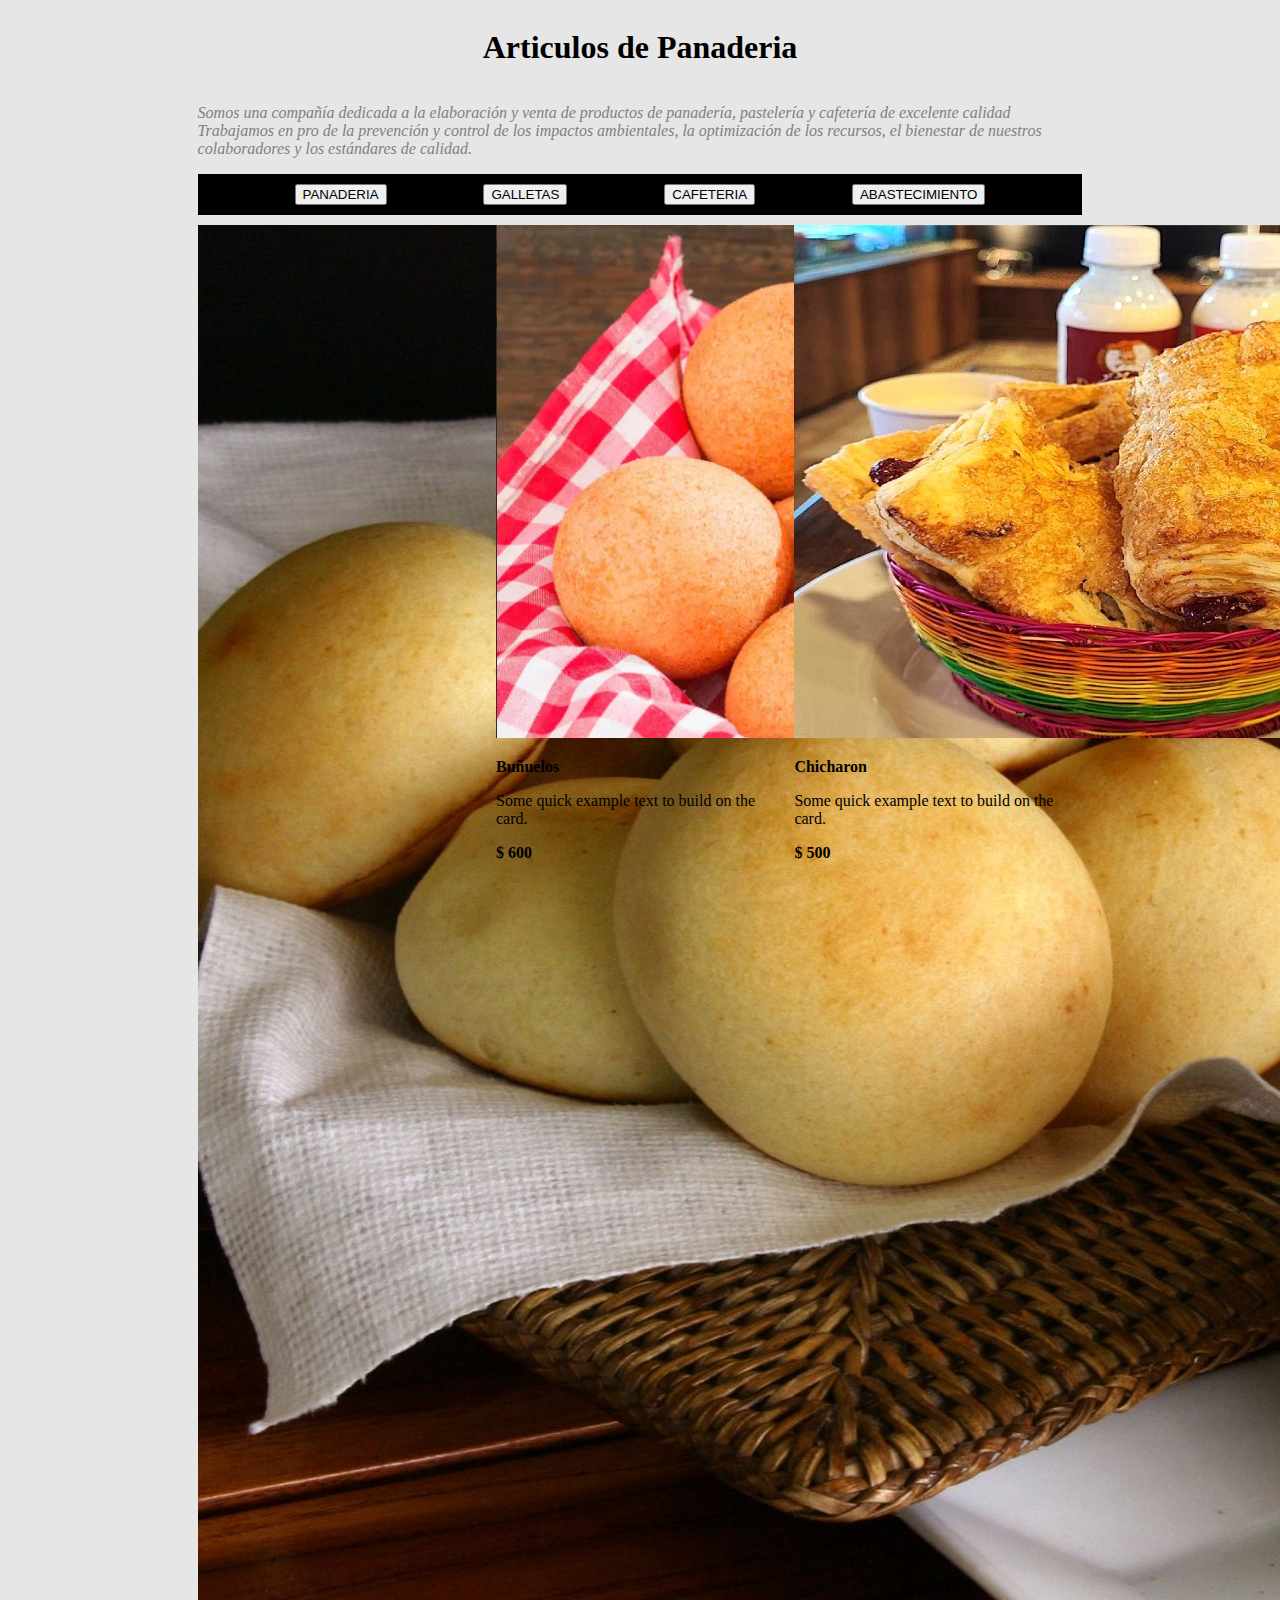
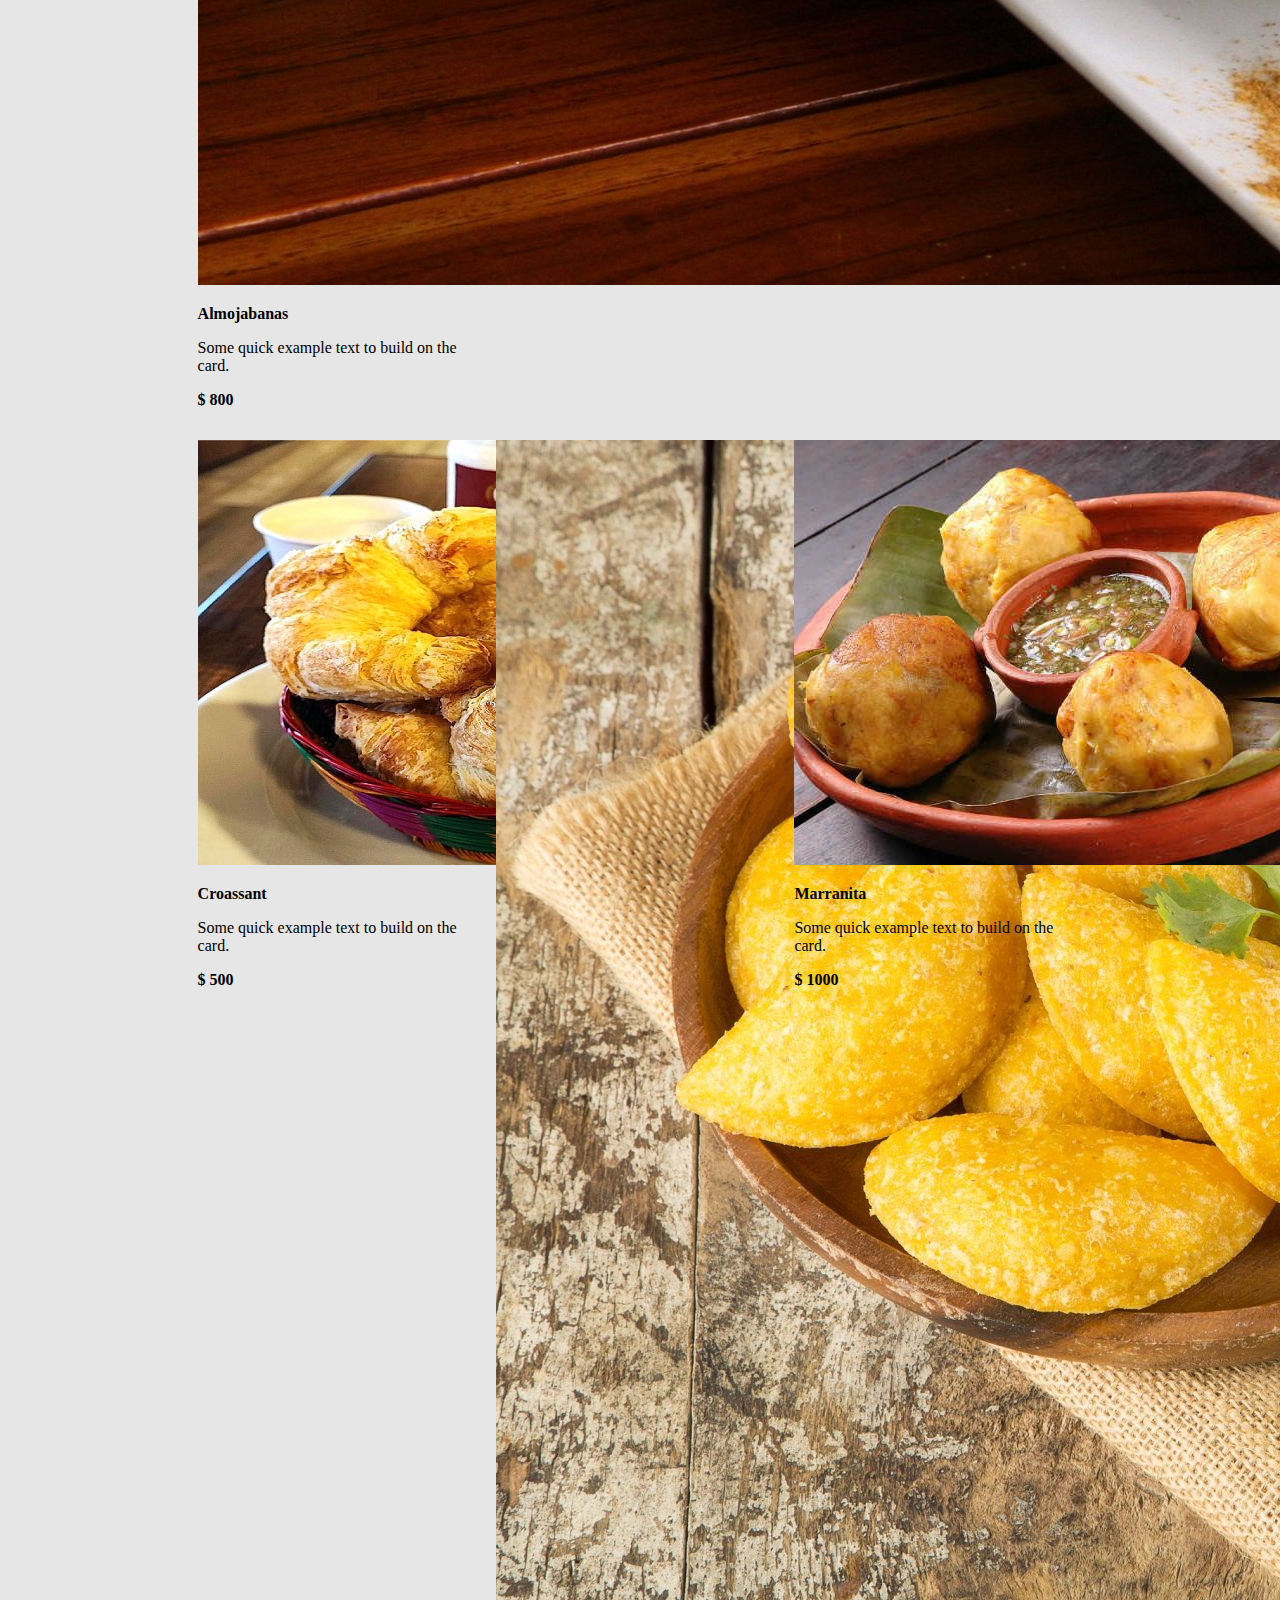
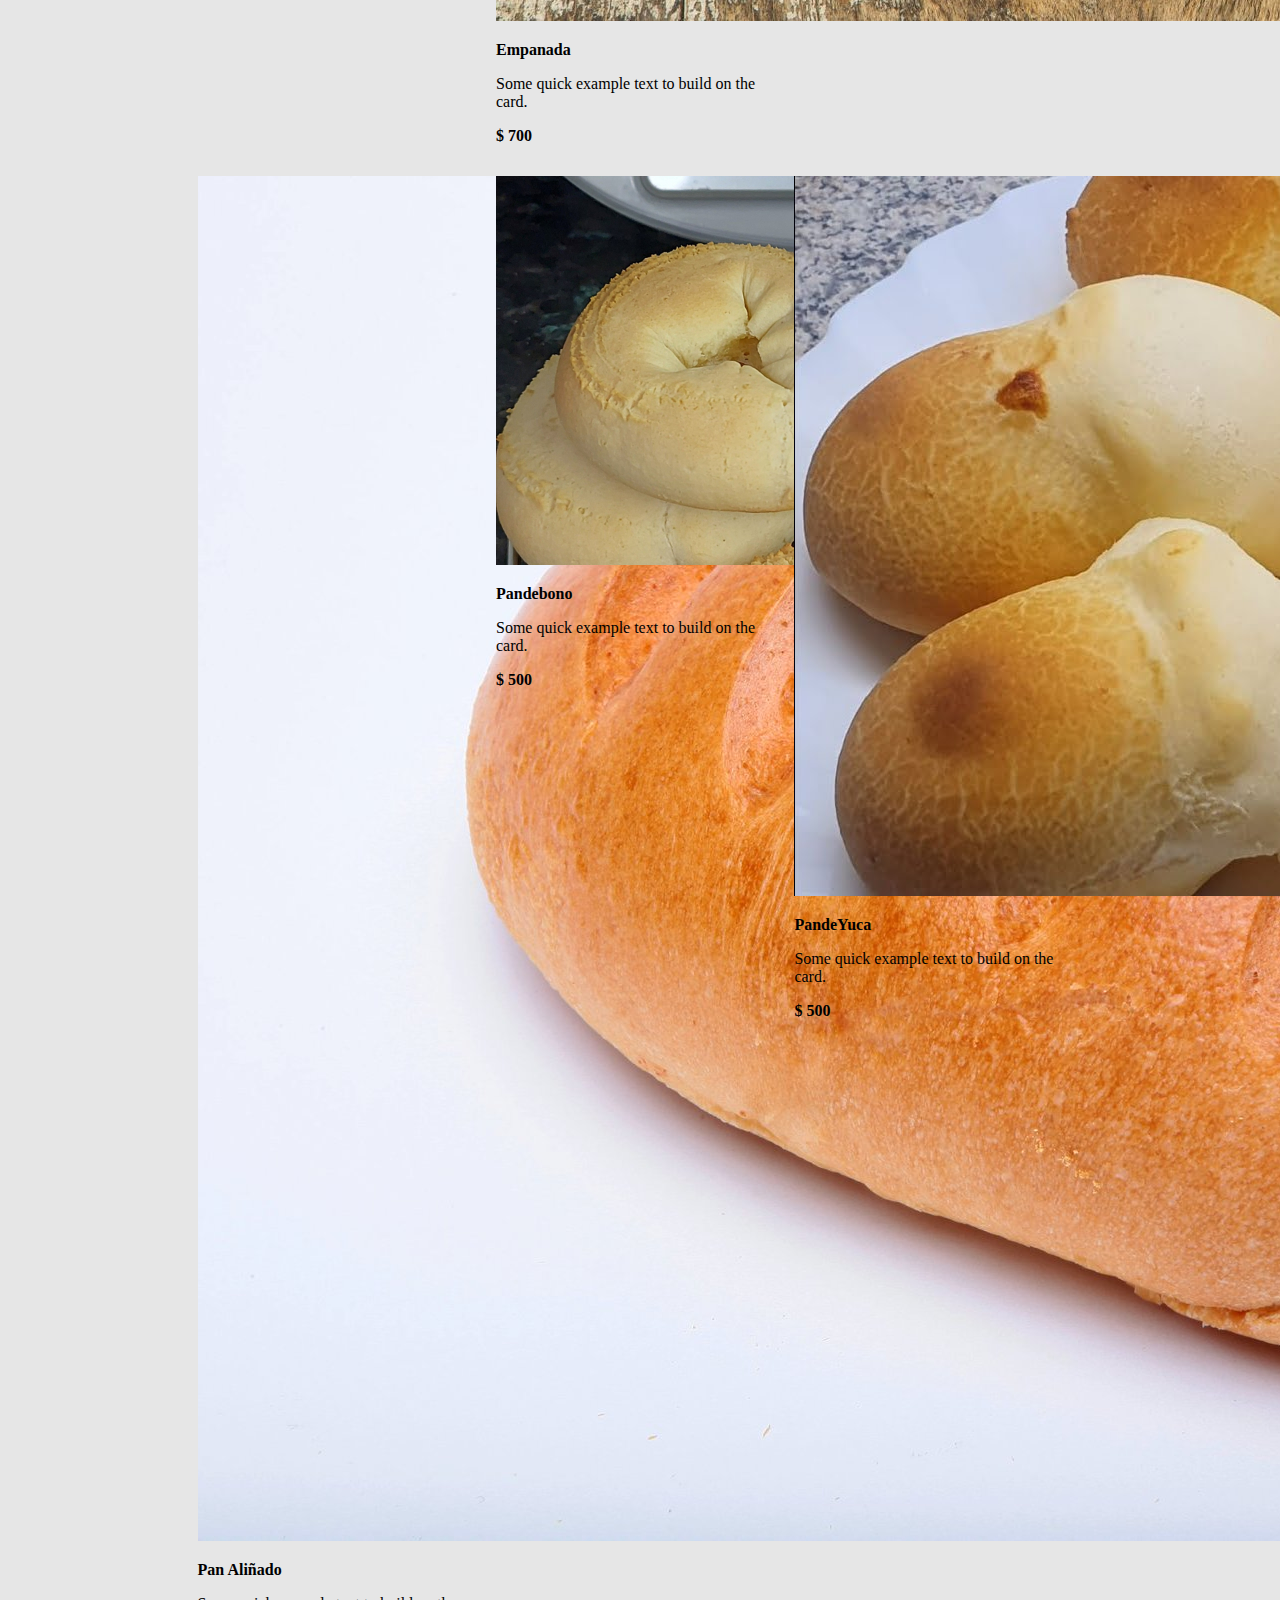
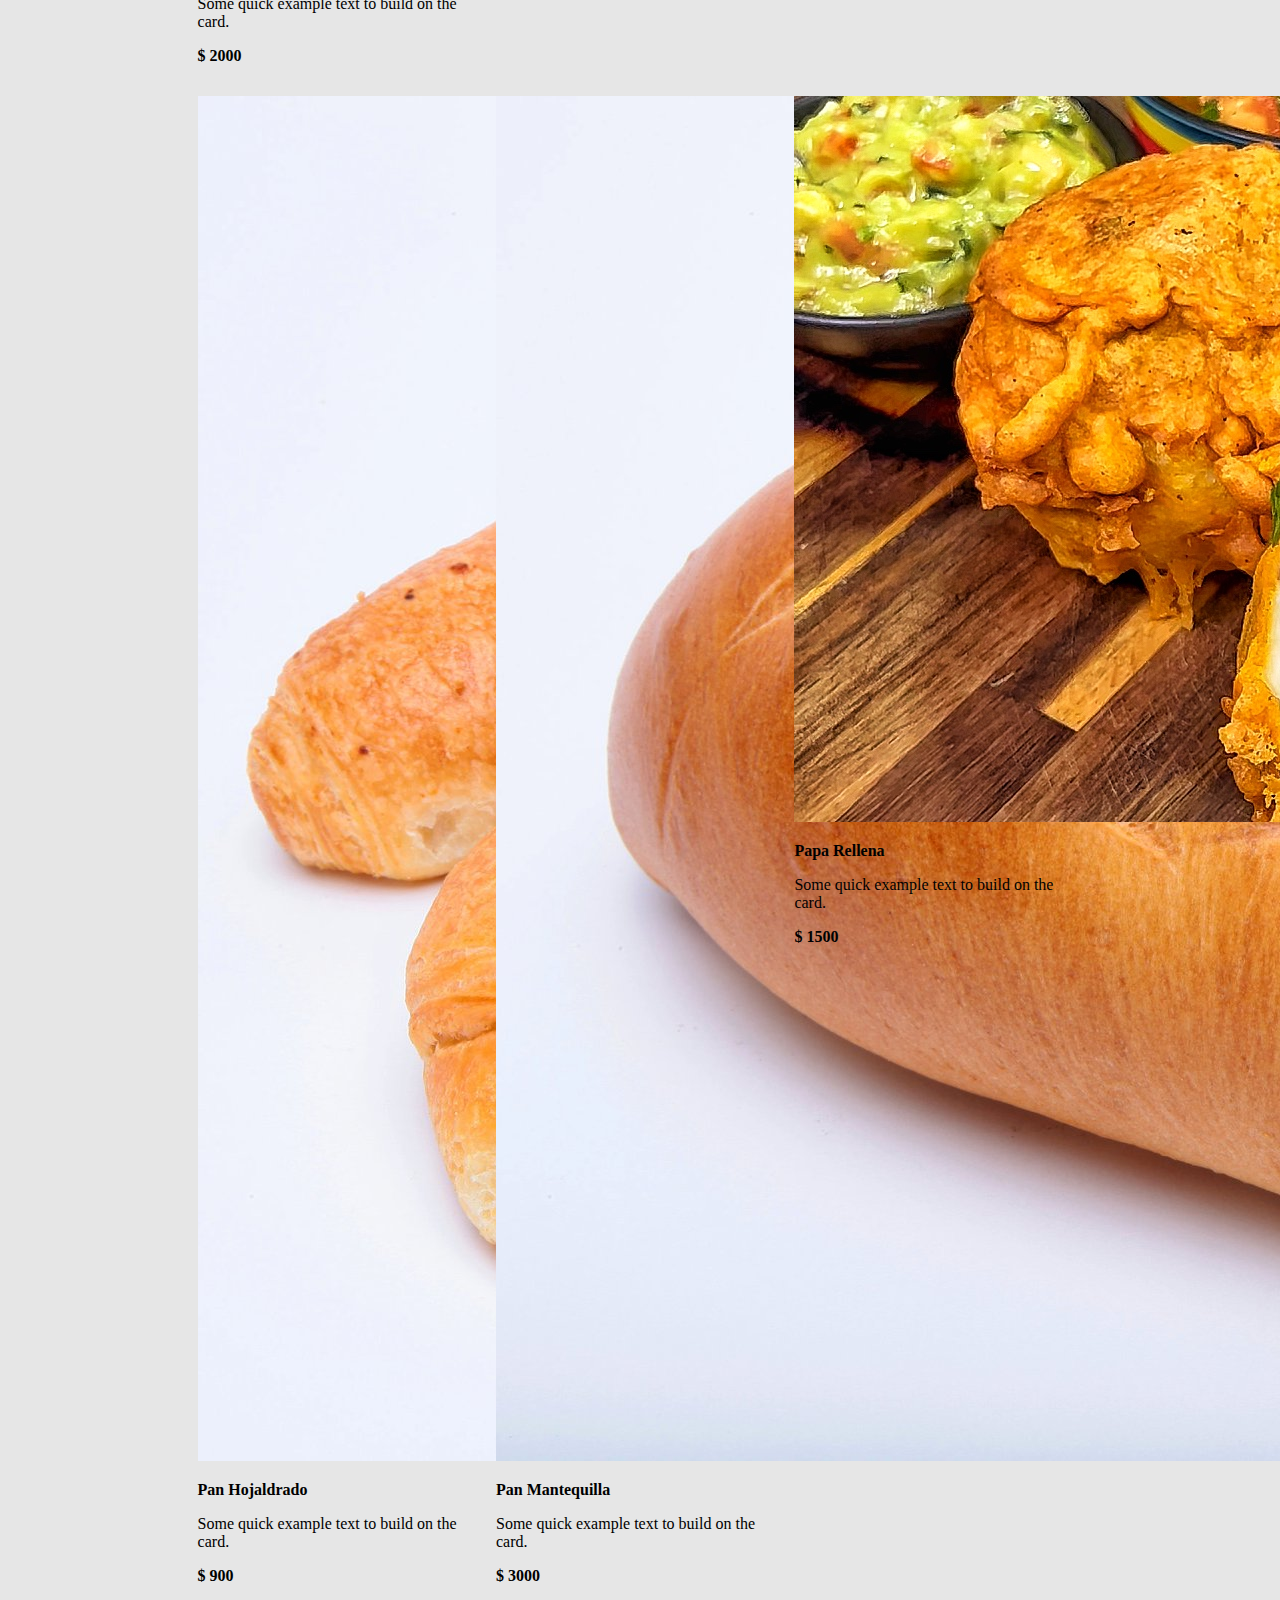
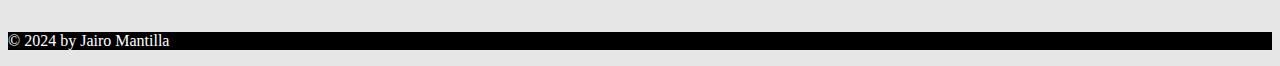
<file: index.html>
<!DOCTYPE html>
<html lang="es">
<head>
    <meta charset="UTF-8">
    <meta name="viewport" content="width=device-width, initial-scale=1.0">
    <title>Document</title>
    <link href="https://cdn.jsdelivr.net/npm/bootstrap@5.3.2/dist/css/bootstrap.min.css" rel="stylesheet" integrity="sha384-T3c6CoIi6uLrA9TneNEoa7RxnatzjcDSCmG1MXxSR1GAsXEV/Dwwykc2MPK8M2HN" crossorigin="anonymous">
    <link rel="stylesheet" href="styleEj4.css">
</head>
<body>
    <header>
        <h1>Articulos de Panaderia</h1>
        <p class="texto">Somos una compañía dedicada a la elaboración y venta de productos de panadería, pastelería y cafetería de excelente calidad
            Trabajamos en pro de la prevención y control de los impactos ambientales, la optimización de los recursos, el bienestar de 
            nuestros colaboradores y los estándares de calidad.
        </p>
    </header>
    <nav>
        <button type="button" class="btn btn-warning">PANADERIA</button>
        <button type="button" class="btn btn-warning">GALLETAS</button>
        <button type="button" class="btn btn-warning">CAFETERIA</button>
        <button type="button" class="btn btn-warning">ABASTECIMIENTO</button>
    </nav>
    <main>
        <div class="productos">
            <div class="card caja" style="width: 18rem;">
                <img src="Almojabanas.jpg" class="card-img-top" alt="...">
                <div class="card-body">
                    <p class="titulosProductos">Almojabanas</p>
                    <p class="card-text">Some quick example text to build on the card.</p>
                    <p class="titulosProductos">&#36; 800</p>
                </div>
            </div>

            <div class="card" style="width: 18rem;">
                <img src="bunuelo.png" class="card-img-top" alt="...">
                <div class="card-body">
                    <p class="titulosProductos">Buñuelos</p>
                    <p class="card-text">Some quick example text to build on the card.</p>
                    <p class="titulosProductos">&#36; 600</p>
                </div>
            </div>

            <div class="card" style="width: 18rem;">
                <img src="chicharon.jpg" class="card-img-top" alt="...">
                <div class="card-body">
                    <p class="titulosProductos">Chicharon</p>
                    <p class="card-text">Some quick example text to build on the card.</p>
                    <p class="titulosProductos">&#36; 500</p>
                </div>
            </div>

            <div class="card" style="width: 18rem;">
                <img src="croassant.jpg" class="card-img-top" alt="...">
                <div class="card-body">
                    <p class="titulosProductos">Croassant</p>
                    <p class="card-text">Some quick example text to build on the card.</p>
                    <p class="titulosProductos">&#36; 500</p>
                </div>
            </div>

            <div class="card" style="width: 18rem;">
                <img src="empanada.jpg" class="card-img-top" alt="...">
                <div class="card-body">
                    <p class="titulosProductos">Empanada</p>
                    <p class="card-text">Some quick example text to build on the card.</p>
                    <p class="titulosProductos">&#36; 700</p>
                </div>
            </div>

            <div class="card" style="width: 18rem;">
                <img src="marranitas.jpg" class="card-img-top" alt="...">
                <div class="card-body">
                    <p class="titulosProductos">Marranita</p>
                    <p class="card-text">Some quick example text to build on the card.</p>
                    <p class="titulosProductos">&#36; 1000</p>
                </div>
            </div>

            <div class="card" style="width: 18rem;">
                <img src="PanAlinado.jpg" class="card-img-top" alt="...">
                <div class="card-body">
                    <p class="titulosProductos">Pan Aliñado</p>
                    <p class="card-text">Some quick example text to build on the card.</p>
                    <p class="titulosProductos">&#36; 2000</p>
                </div>
            </div>

            <div class="card" style="width: 18rem;">
                <img src="Pandebono.jpg" class="card-img-top" alt="...">
                <div class="card-body">
                    <p class="titulosProductos">Pandebono</p>
                    <p class="card-text">Some quick example text to build on the card.</p>
                    <p class="titulosProductos">&#36; 500</p>
                </div>
            </div>

            <div class="card" style="width: 18rem;">
                <img src="Pandeyuca.jpg" class="card-img-top" alt="...">
                <div class="card-body">
                    <p class="titulosProductos">PandeYuca</p>
                    <p class="card-text">Some quick example text to build on the card.</p>
                    <p class="titulosProductos">&#36; 500</p>
                </div>
            </div>

            <div class="card" style="width: 18rem;">
                <img src="PanHojaldrado.jpg" class="card-img-top" alt="...">
                <div class="card-body">
                    <p class="titulosProductos">Pan Hojaldrado</p>
                    <p class="card-text">Some quick example text to build on the card.</p>
                    <p class="titulosProductos">&#36; 900</p>
                </div>
            </div>

            <div class="card" style="width: 18rem;">
                <img src="PanMantequilla.jpg" class="card-img-top" alt="...">
                <div class="card-body">
                    <p class="titulosProductos">Pan Mantequilla</p>
                    <p class="card-text">Some quick example text to build on the card.</p>
                    <p class="titulosProductos">&#36; 3000</p>
                </div>
            </div>

            <div class="card" style="width: 18rem;">
                <img src="papaRellena.jpg" class="card-img-top" alt="...">
                <div class="card-body">
                    <p class="titulosProductos">Papa Rellena</p>
                    <p class="card-text">Some quick example text to build on the card.</p>
                    <p class="titulosProductos">&#36; 1500</p>
                </div>
            </div>
        </div>
    </main>
    <nav>

    </nav>
    <footer>
        <p>&#169; 2024 by Jairo Mantilla</p>
    </footer>
    <script src="https://cdn.jsdelivr.net/npm/bootstrap@5.3.2/dist/js/bootstrap.bundle.min.js" integrity="sha384-C6RzsynM9kWDrMNeT87bh95OGNyZPhcTNXj1NW7RuBCsyN/o0jlpcV8Qyq46cDfL" crossorigin="anonymous"></script>
</body>
</html>
</file>
<file: styleEj4.css>
body {
    background-color: rgb(230, 230, 230);
}
header {
    width: 70%;
    margin: auto;
    display: flex;
    flex-wrap: wrap;
    justify-content: center;
}
.texto {
    font-style: italic;
    color: gray;
}
.productos {
    width: 70%;
    margin: auto;
    display: flex;
    flex-wrap: wrap;
    justify-content: space-between;
}
.titulosProductos {
    font-weight: bold;
}
.card {
    margin-bottom: 15px;
}
nav {
    background-color: black;
    color: white;
    width: 70%;
    margin: auto;
    margin-bottom: 10px;
    display: flex;
    flex-wrap: wrap;
    justify-content: space-evenly;
}
button {
    margin-top: 10px;
    margin-bottom: 10px;
}
footer {
    background-color: black;
    color: white;
    
}
</file>
